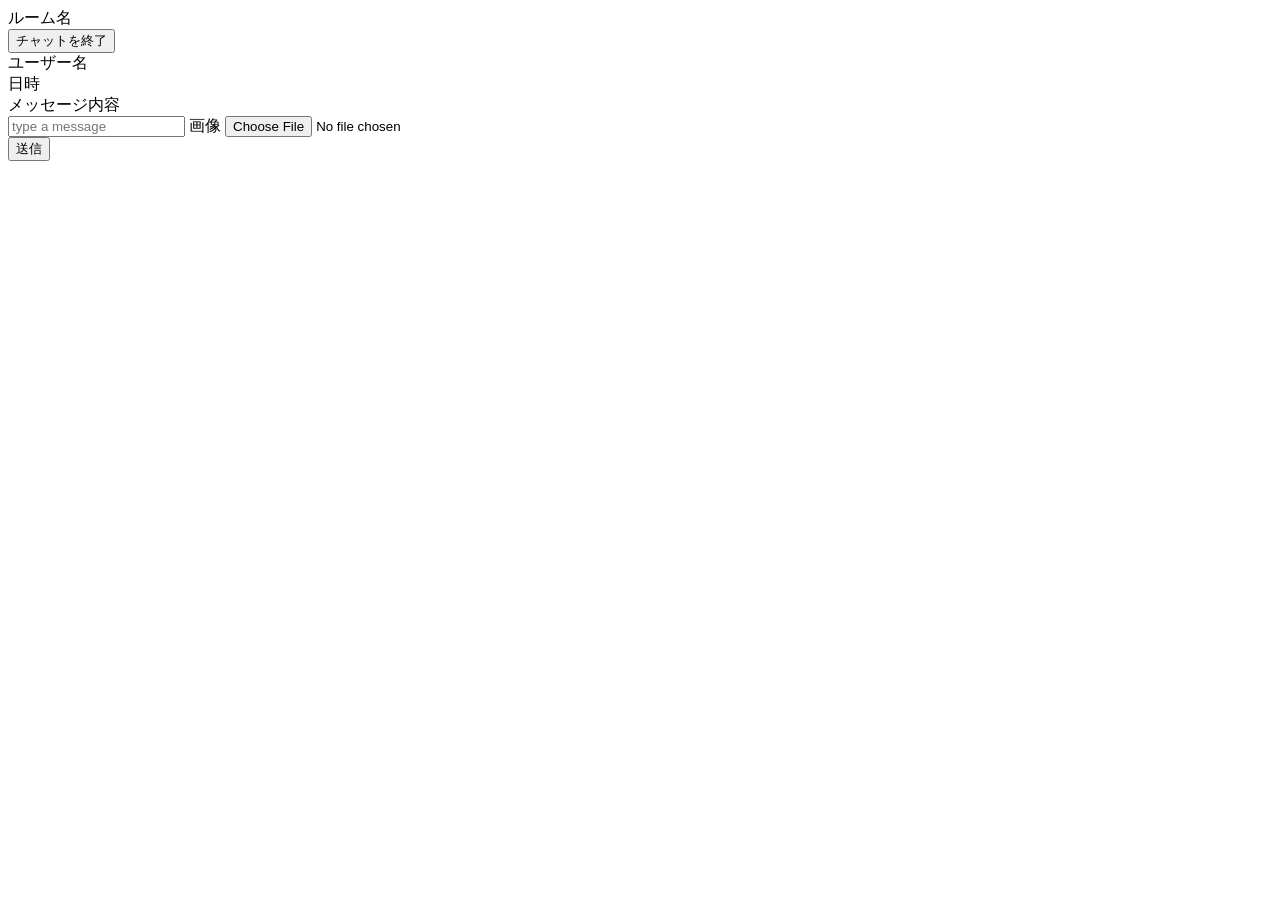
<file: src/main/resources/templates/main_chat.html>
<!DOCTYPE html>
<html xmlns:th="http://www.thymeleaf.org" lang="ja">
  <div th:fragment="main_chat">
    <div class="chat-header">
      <div class="left-header">
        <div class="header-title">
          <div class="header-title" th:text="${room.name}">ルーム名</div>
        </div>
      </div>
      <div class="right-header">
        <div class="header-button">
          <form th:action="@{/rooms/{roomId}/delete(roomId=${room.id})}" method="post">
            <input type="submit" value="チャットを終了"/>
          </form>
        </div>
      </div>
    </div>

    <div class="messages">
      <div th:each="message : ${messages}" class="message">
        <div class="upper-message">
          <div class="message-user" th:text="${message.user.name}">ユーザー名</div>
          <div class="message-date" th:text="${#dates.format(message.createdAt, 'yyyy-MM-dd HH:mm:ss')}">日時</div>
        </div>
        <div class="lower-message">
          <div class="message-content" th:text="${message.content}">メッセージ内容</div>
        </div>
      </div>
    </div>

    <form th:action="@{/rooms/{roomId}/messages(roomId=${roomId})}" method="post" th:object="${messageForm}" class="form">
      <div class="form-input">
        <input th:field="*{content}" class="form-message" placeholder="type a message">
        <label class="form-image">
          <span class="image-file">画像</span>
          <input type="file" class="hidden">
        </label>  
      </div>
      <input class="form-submit" type="submit" value="送信">
    </form>
  </div>
</html>
</file>
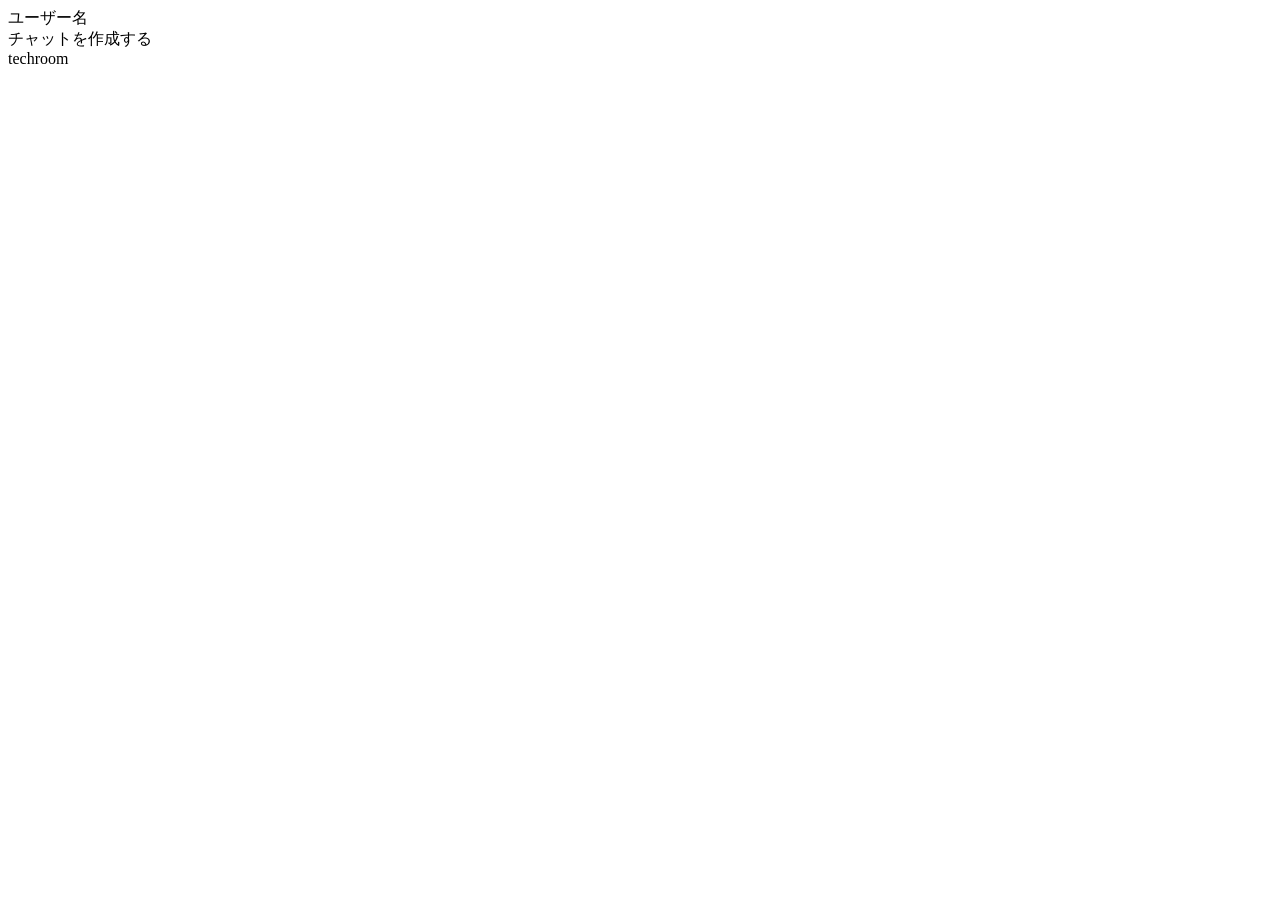
<file: src/main/resources/templates/side_bar.html>
<!DOCTYPE html>
<html xmlns:th="http://www.thymeleaf.org" lang="ja">
<div th:fragment="side_bar">
  <div class="side-bar-header">
    <div class="header-name">
      <a th:href="@{/users/{userId}/edit(userId=${user.id})}" th:text="${user.name}">ユーザー名</a>
    </div>
    <div class="create-room">
      <a th:href="@{/rooms/new}">チャットを作成する</a>
    </div>
  </div>

  <div class="rooms">
    <div th:each="room: ${rooms}" class="room">
      <div class="room-name">
        <a th:href="@{/rooms/{roomId}/messages(roomId=${room.id})}" th:text="${room.name}">techroom</a>
      </div>
    </div>
  </div>
 
</div>

</html>
</file>
